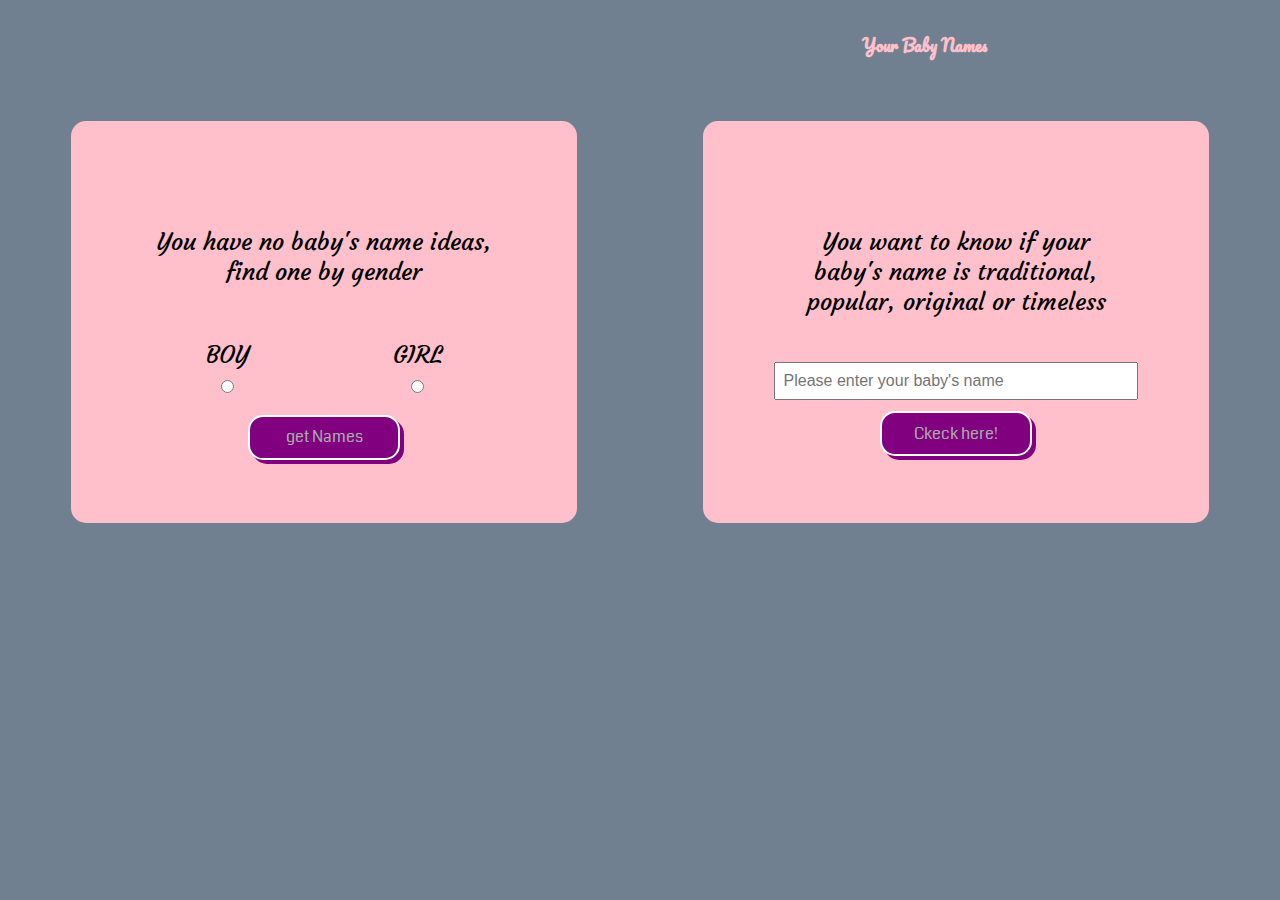
<file: index.html>
<!doctype html>
<html lang="en">

<head>
    <meta charset="utf-8" />
    <title>Game1_javscript_olfa</title>
    <meta name="viewport" content="width=device-width, initial-scale=1">
    <link rel="stylesheet" type="text/css" media="screen" href="style.css" />
    <link rel="stylesheet" href="https://use.fontawesome.com/releases/v5.6.3/css/all.css" integrity="sha384-UHRtZLI+pbxtHCWp1t77Bi1L4ZtiqrqD80Kn4Z8NTSRyMA2Fd33n5dQ8lWUE00s/" crossorigin="anonymous">
    <script type="text/javascript" src="https://ajax.googleapis.com/ajax/libs/jquery/3.3.1/jquery.min.js"></script>
    <link href="https://fonts.googleapis.com/css?family=Coda|Courgette|Pacifico" rel="stylesheet">


</head>

<body>
    <header>
        <div class="logo"><i class="fas fa-baby"></i></div>
        <h1 class="title">Your Baby Names</h1>
    </header>
    <section class="baby-image"></section>

    <section id="form-zone">
        <form class="form theform" action="">
            <div class="idea-name wrapper">
                <p>You have no baby's name ideas, find one by gender</p>
                <div class="gender">
                    <div class="gender-boy">
                        <label for="boy">boy</label>
                        <input type="radio" id="boy" class="form1-boy" value="M" name="sex">
                    </div>
                    <div class="gender-girl">
                        <label for="girl">girl</label>
                        <input type="radio" id="girl" class="form1-girl" value="F" name="sex">
                    </div>
                </div>
                <input class="idea-name-button" id="ideaButton" type="submit" value="get Names">
            </div>
            <div class="check-name wrapper">
                <p>You want to know if your baby's name is traditional, popular, original or timeless</p>
                <label for="name"></label>
                <input class="form2" name="name" id="myname" placeholder="Please enter your baby's name ">
                <input class="check-name-button" id="check-button" type="submit" value="Ckeck here!">
            </div>
        </form>
        <div id="answer"></div>
        <div  id="listnames">
            <h1 id="randyName"></h1>
            <p class="tryAgain">If don't like this name, try again, you will get a new option!</p>
        </div>
    </section>
    


    <script src="https://ajax.googleapis.com/ajax/libs/jquery/1.10.2/jquery.min.js"></script>
    <script src="script.js"></script>


</body>

</html>
</file>
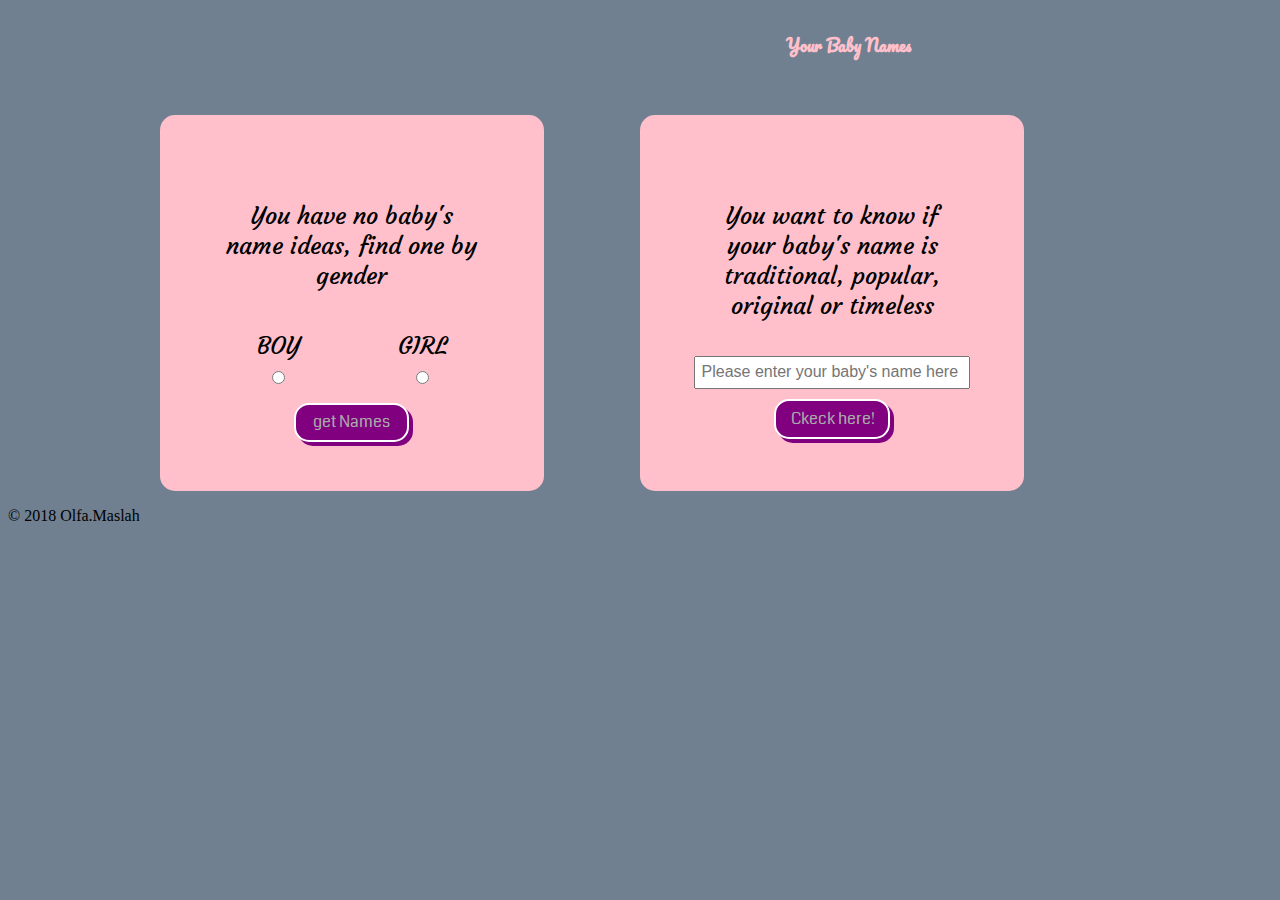
<file: APIproject.html>
<!doctype html>
<html lang="en">

<head>
    <meta charset="utf-8" />
    <title>Game1_javscript_olfa</title>
    <meta name="viewport" content="width=device-width, initial-scale=1">
    <link rel="stylesheet" type="text/css" media="screen" href="style.css" />
    <link rel="stylesheet" href="https://use.fontawesome.com/releases/v5.6.3/css/all.css" integrity="sha384-UHRtZLI+pbxtHCWp1t77Bi1L4ZtiqrqD80Kn4Z8NTSRyMA2Fd33n5dQ8lWUE00s/" crossorigin="anonymous">
    <script type="text/javascript" src="https://ajax.googleapis.com/ajax/libs/jquery/3.3.1/jquery.min.js"></script>
    <link href="https://fonts.googleapis.com/css?family=Coda|Courgette|Pacifico" rel="stylesheet">


</head>

<body>
    <header class="wrapper">
        <div class="logo"><i class="fas fa-baby"></i></div>
        <h1 class="title">Your Baby Names</h1>
    </header>
    <section class="baby-image"></section>

    <section class="wrapper" id="form-zone">
        <form class="form theform wrapper" action="">
            <div class="idea-name">
                <p>You have no baby's name ideas, find one by gender</p>
                <div class="gender">
                    <div class="gender-boy">
                        <label for="boy">boy</label>
                        <input type="radio" id="boy" class="form1-boy" value="M" name="sex">
                    </div>
                    <div class="gender-girl">
                        <label for="girl">girl</label>
                        <input type="radio" id="girl" class="form1-girl" value="F" name="sex">
                    </div>
                </div>
                <input class="idea-name-button" id="ideaButton" type="submit" value="get Names">
            </div>
            <div class="check-name wrapper">
                <p>You want to know if your baby's name is traditional, popular, original or timeless</p>
                <label for="name"></label>
                <input class="form2" name="name" id="myname" placeholder="Please enter your baby's name here">
                <input class="check-name-button" id="check-button" type="submit" value="Ckeck here!">
            </div>
        </form>
        <div id="answer"></div>
        <div id="listnames">
            <h1 id="randyName"></h1>
            <p class="tryAgain">If don't like this name, try again, you will get a new option!</p>
        </div>
    </section>
    <footer>
        <div class="left-footer">
            <p>&copy; 2018 Olfa.Maslah</p>
        </div>

    </footer>


    <script src="https://ajax.googleapis.com/ajax/libs/jquery/1.10.2/jquery.min.js"></script>
    <script src="script.js"></script>


</body>

</html>
</file>
<file: style.css>
article,
aside,
footer,
header,
nav,
section {
    display: block
}

h1 {
    font-size: 2em;
    margin: .67em 0
}

hr {
    box-sizing: content-box;
    height: 0;
    overflow: visible
}

pre {
    font-family: monospace, monospace;
    font-size: 1em
}

a {
    background-color: transparent;
    -webkit-text-decoration-skip: objects
}

abbr[title] {
    border-bottom: none;
    text-decoration: underline;
    text-decoration: underline dotted
}

b,
strong {
    font-weight: inherit
}

b,
strong {
    font-weight: bolder
}

code,
kbd,
samp {
    font-family: monospace, monospace;
    font-size: 1em
}

dfn {
    font-style: italic
}

mark {
    background-color: #ff0;
    color: #000
}

small {
    font-size: 80%
}

sub,
sup {
    font-size: 75%;
    line-height: 0;
    position: relative;
    vertical-align: baseline
}

sub {
    bottom: -.25em
}

sup {
    top: -.5em
}

audio,
video {
    display: inline-block
}

audio:not([controls]) {
    display: none;
    height: 0
}

img {
    border-style: none
}

svg:not(:root) {
    overflow: hidden
}

button,
input,
optgroup,
select,
textarea {
    font-family: sans-serif;
    font-size: 100%;
    line-height: 1.15;
    margin: 2%;
}

button,
input {
    overflow: visible;
    font-size: 1rem;
    padding: 2%;
}

button,
select {
    text-transform: none
}

button,
html [type=button],
[type=reset],
[type=submit] {
    -webkit-appearance: button
}

button::-moz-focus-inner,
[type=button]::-moz-focus-inner,
[type=reset]::-moz-focus-inner,
[type=submit]::-moz-focus-inner {
    border-style: none;
    padding: 0
}

button:-moz-focusring,
[type=button]:-moz-focusring,
[type=reset]:-moz-focusring,
[type=submit]:-moz-focusring {
    outline: 1px dotted ButtonText
}

fieldset {
    padding: .35em .75em .625em
}

legend {
    box-sizing: border-box;
    color: inherit;
    display: table;
    max-width: 100%;
    padding: 0;
    white-space: normal
}

progress {
    display: inline-block;
    vertical-align: baseline
}

textarea {
    overflow: auto
}

[type=checkbox],
[type=radio] {
    box-sizing: border-box;
    padding: 0
}

[type=number]::-webkit-inner-spin-button,
[type=number]::-webkit-outer-spin-button {
    height: auto
}

[type=search] {
    -webkit-appearance: textfield;
    outline-offset: -2px
}

[type=search]::-webkit-search-cancel-button,
[type=search]::-webkit-search-decoration {
    -webkit-appearance: none
}

 ::-webkit-file-upload-button {
    -webkit-appearance: button;
    font: inherit
}

details,
menu {
    display: block
}

summary {
    display: list-item
}

canvas {
    display: inline-block
}

template {
    display: none
}

[hidden] {
    display: none
}

* {
    -moz-box-sizing: border-box;
    -webkit-box-sizing: border-box;
    box-sizing: border-box;
}


/*style our page*/

header {
    display: flex;
    justify-content:space-around;
    font-family: 'Pacifico', cursive;
    background-color: slategrey;
    width: 100%;
    padding-bottom: 2%;
    color:pink;
    
}
html{
    background: slategrey;
    height: 100vh;
}
footer{
    position:absolute;
    width:100%;
}
section{
    width:100%;
}
.wrapper{
    margin:0 auto;
    max-width: 1680px;
    width: 76%;
    margin:0 auto;
}


header h1 {
    font-size: 25px;
}

.gender {
    display: flex;
    justify-content: space-around;
}

.form.form.theform {
    display: flex;
    justify-content:space-between;
    background-color: slategrey;
    min-width: 100%;
    margin:0;

}

.idea-name,
.check-name {
    font-size:1.5rem;
    display:flex;
    flex-direction:column;
    justify-content:center;
    font-family: 'Courgette', cursive;
    text-align: center;
    border-radius: 15px;
    background: pink;
    width:40%;
    padding:5%;
    margin-top: 2%;

}
.idea-name p, .check-name p{
    padding: 5%;
    margin-bottom:5%;
}



.check-name-button,.idea-name-button {
    border-radius: 15px;
    font-family: 'Coda', cursive;
    color: darkgrey;
    font-size: 1rem;
    background-color: purple;
    border: white solid 2px;
    padding: 3% 5%;
    box-shadow: 4px 4px purple;
    text-align:center;
    width: 40%;
    margin:auto;
}

.check-name p {
    color: black;
}


/*.idea-name-button {
    margin-top: 10%;
    margin-bottom: 5%;
    border-radius: 15px;
    font-family: 'Coda', cursive;
    color: darkgrey;
    background-color: purple;
    padding: 3% 5%;
    box-shadow: 4px 4px purple;
    text-align:center;
    width: 40%;
    margin:auto;
    font-size: 1rem;
}*/

.gender-boy,
.gender-girl {
    text-transform: uppercase;
    margin: 4%;
}



.left-footer {
    padding-bottom: 1%;
}

#answer {
    text-align: center;
    font-family: 'Coda', cursive;
    color: white;
    font-size: 2.5em;
}

#listnames {
    display: none;
}

#randyName {
    text-align: center;
    font-family: 'Coda', cursive;
    color: white;
}

.tryAgain {
    text-align: center;
    font-family: 'Coda', cursive;
    color: white;
    background: slategray;
    font-size: 1.5em;
}
header {
        padding-top: 1%;
     
    }
header .logo {
        font-size: 2rem;
        margin: auto 0;
    }
.title {
        font-size: 1rem;
       
    }

/* RESPONSIVE */

@media only screen and (max-width:800px) {
    .idea-name-button {
        margin-top: 25%;
    }
    .form {
        flex-direction:column;
        padding: 5%;
    }
    .idea-name {
       
        width: 100%;
    }
    .check-name {
                width: 100%;
    }
    
    .baby-image {
        display: none;
    }
    
}


/* RESPONSIVE */
</file>
